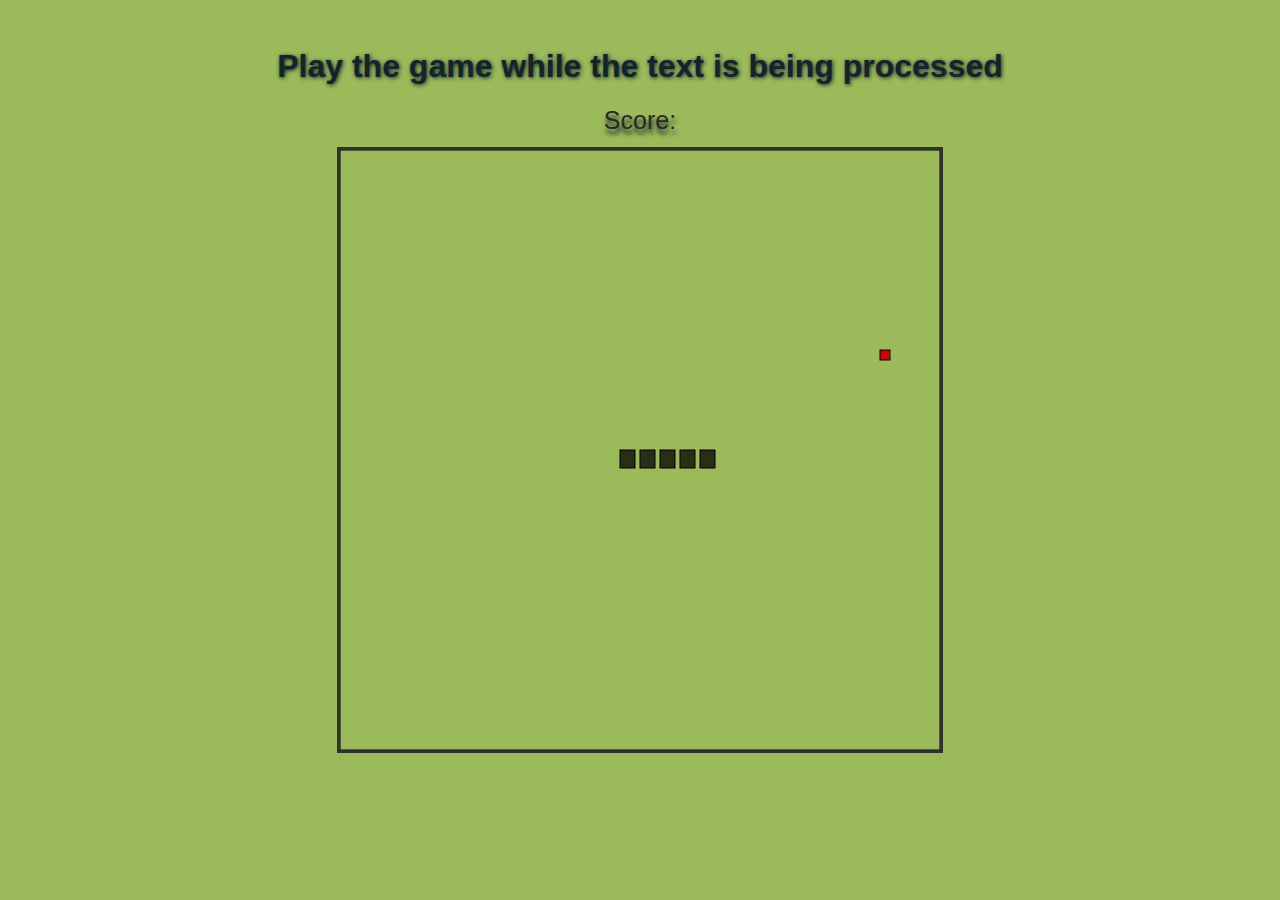
<file: snake.html>
<!DOCTYPE html>
<html>
    <head>
  <script src="https://ajax.googleapis.com/ajax/libs/jquery/3.5.1/jquery.min.js"></script>
    
    <meta charset="UTF-8">
    <title>Snake Game</title>
    <link rel="stylesheet" href="css/snake.css">
</head>
<body class = "s3">
    
    <h1>Play the game while the text is being processed</h1>
    <p id = "dispscore">Score:</p>
    
    <section id="score">knlkdsnlknc</section>
    
    
<canvas id="snakeboard" width="600" height="600"></canvas>
        <script src="js/snake.js"></script>
    </body>
</html>
</file>
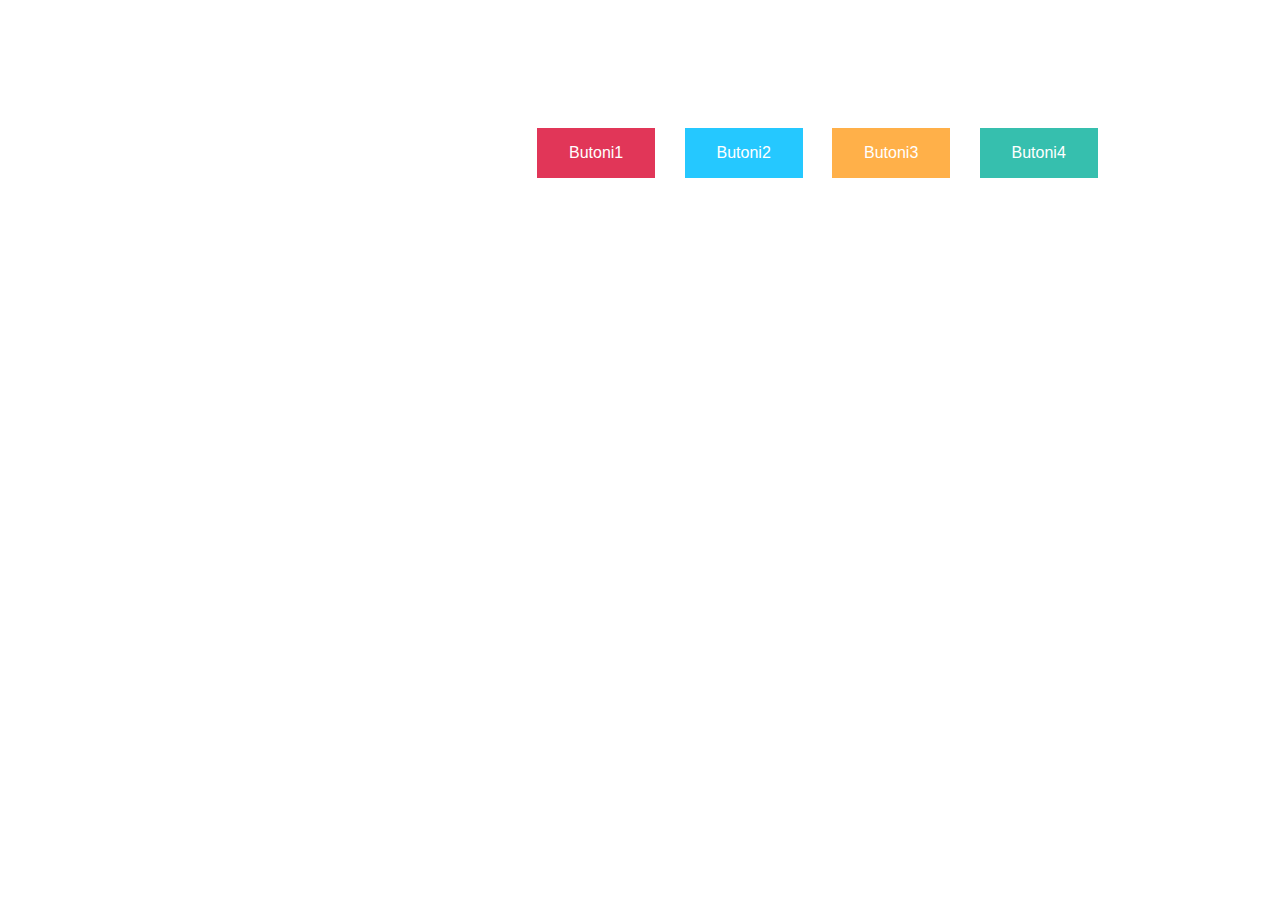
<file: html/butonat.html>
<!DOCTYPE html>
<html>
    <head>
        <title>Butonat shembuj</title>
        <link rel="stylesheet" href="../css/button_style.css">
    </head>
<body>
    <button class="button1">Butoni1</button>
    <button class="button2">Butoni2</button>
    <button class="button3">Butoni3</button>
    <button class="button4">Butoni4</button>



</body>
</html>
</file>
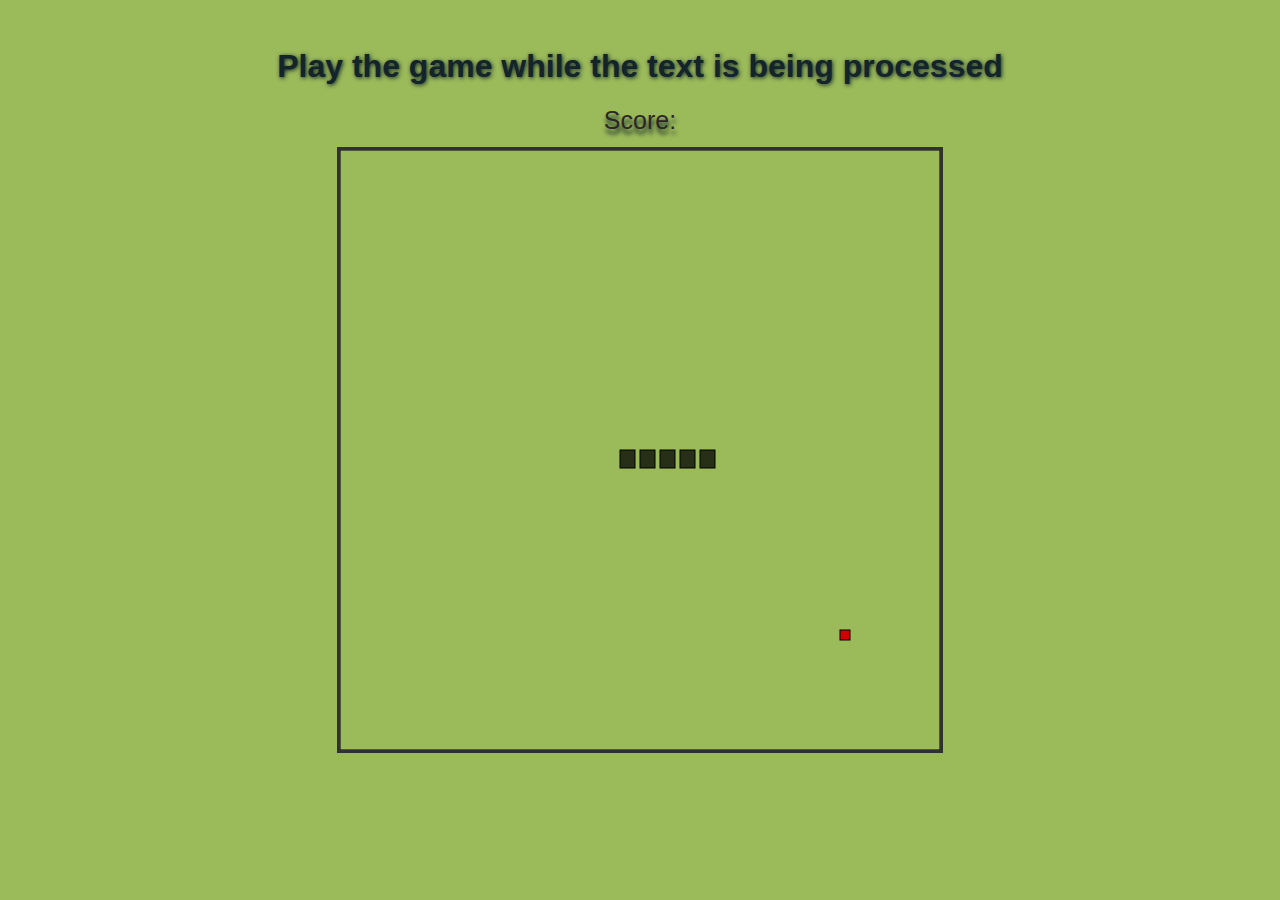
<file: html/snake.html>
<!DOCTYPE html>
<html>
<head>
    <script src="https://ajax.googleapis.com/ajax/libs/jquery/3.5.1/jquery.min.js"></script>
    
    <meta charset="UTF-8">
    <title>Snake Game</title>
    <link rel="stylesheet" href="../css/snake_style.css">
</head>
<body class="s3">
    
    <h1>Play the game while the text is being processed</h1>
    <p id = "dispscore">Score:</p>
    
    <section id="score"></section>
    
    
<canvas id="snakeboard" width="600" height="600"></canvas>
<script src = "../js/game.js"></script>
</body>
</html>
</file>
<file: css/snake.css>
.s3{
    background-color: #9bba5a;
    
}

#snakeboard {
    display: flex;
    position: absolute;
    top: 50%;
    left: 50%;
    transform: translate(-50%, -50%);
    border-style: solid;
    border-color: rgb(49, 48, 48);
    box-shadow: inset 0 0 60px rgba(45, 65, 16, 0.575);
    background-color: #9bba5a;
    
    
  }
  h1{
      text-align: center;
      margin-top: 3rem;
      font-family: "trebuchet ms", verdana, helvetica, arial, sans-serif;
      text-shadow: 1px 1px 4px #13242A;
        color: #13242A;
    }
    #dispscore{
        text-align: center;
        margin-top: 1rem;
        font-family: "trebuchet ms", verdana, helvetica, arial, sans-serif;
        font-size: 25px;
        text-shadow: 1px 5px 4px #13242A;
        color: #2c2627;
      }
    #score{
        text-align: center;
        justify-content: center;
        margin: 0% 30%;
        font-family: monospace;
        font-size: 25px;
        font-weight: bold;
        color: #761922;
    }
</file>
<file: css/button_style.css>
.button1 {
    background-color:crimson;
    border: none;
    color: white;
    padding: 16px 32px;
    text-align: center;
    font-size: 16px;
    margin: 1%;
    margin-left: 529px;
    margin-top: 120px;
    opacity: 0.85;
    transition: 0.3s;
    display: inline-block;
    text-decoration: none;
    cursor: pointer;
   
  }
  
  .button1:hover {opacity: 1}
  .button1:hover {box-shadow: 0 8px 16px 0 rgba(0,0,0,0.2), 0 6px 20px 0 rgba(0,0,0,0.19);}

  .button2 {
    background-color:deepskyblue;
    border: none;
    color: white;
    padding: 16px 32px;
    text-align: center;
    font-size: 16px;
    margin: 1%;
    opacity: 0.85;
    transition: 0.3s;
    display:inline-block;
    text-decoration: none;
    cursor: pointer;
   
  }
  
  .button2:hover {opacity: 1}
  .button2:hover {box-shadow: 0 8px 16px 0 rgba(0,0,0,0.2), 0 6px 20px 0 rgba(0,0,0,0.19);}

  .button3 {
    background-color:rgba(255, 145, 0, 0.836);
    border: none;
    color: white;
    padding: 16px 32px;
    text-align: center;
    font-size: 16px;
    margin: 1%;
    opacity: 0.85;
    transition: 0.3s;
    display:inline-block;
    text-decoration: none;
    cursor: pointer;
   
  }
  
  .button3:hover {opacity: 1}
  .button3:hover {box-shadow: 0 8px 16px 0 rgba(0,0,0,0.2), 0 6px 20px 0 rgba(0,0,0,0.19);}

  
  .button4 {
    background-color:rgba(0, 175, 152, 0.925);
    border: none;
    color: white;
    padding: 16px 32px;
    text-align: center;
    font-size: 16px;
    margin: 1%;
    opacity: 0.85;
    transition: 0.3s;
    display:inline-block;
    text-decoration: none;
    cursor: pointer;
   
  }
  
  .button4:hover {opacity: 1}
  .button4:hover {box-shadow: 0 8px 16px 0 rgba(0,0,0,0.2), 0 6px 20px 0 rgba(0,0,0,0.19);}
</file>
<file: css/snake_style.css>
.s3{
    background-color: #9bba5a;
    
}

#snakeboard {
    display: flex;
    position: absolute;
    top: 50%;
    left: 50%;
    transform: translate(-50%, -50%);
    border-style: solid;
    border-color: rgb(49, 48, 48);
    box-shadow: inset 0 0 60px rgba(45, 65, 16, 0.575);
    background-color: #9bba5a;
    
    
  }
  h1{
      text-align: center;
      margin-top: 3rem;
      font-family: "trebuchet ms", verdana, helvetica, arial, sans-serif;
      text-shadow: 1px 1px 4px #13242A;
        color: #13242A;
    }
    #dispscore{
        text-align: center;
        margin-top: 1rem;
        font-family: "trebuchet ms", verdana, helvetica, arial, sans-serif;
        font-size: 25px;
        text-shadow: 1px 5px 4px #13242A;
        color: #2c2627;
      }
    #score{
        text-align: center;
        justify-content: center;
        margin: 0% 30%;
        font-family: monospace;
        font-size: 25px;
        font-weight: bold;
        color: #761922;
    }
</file>
